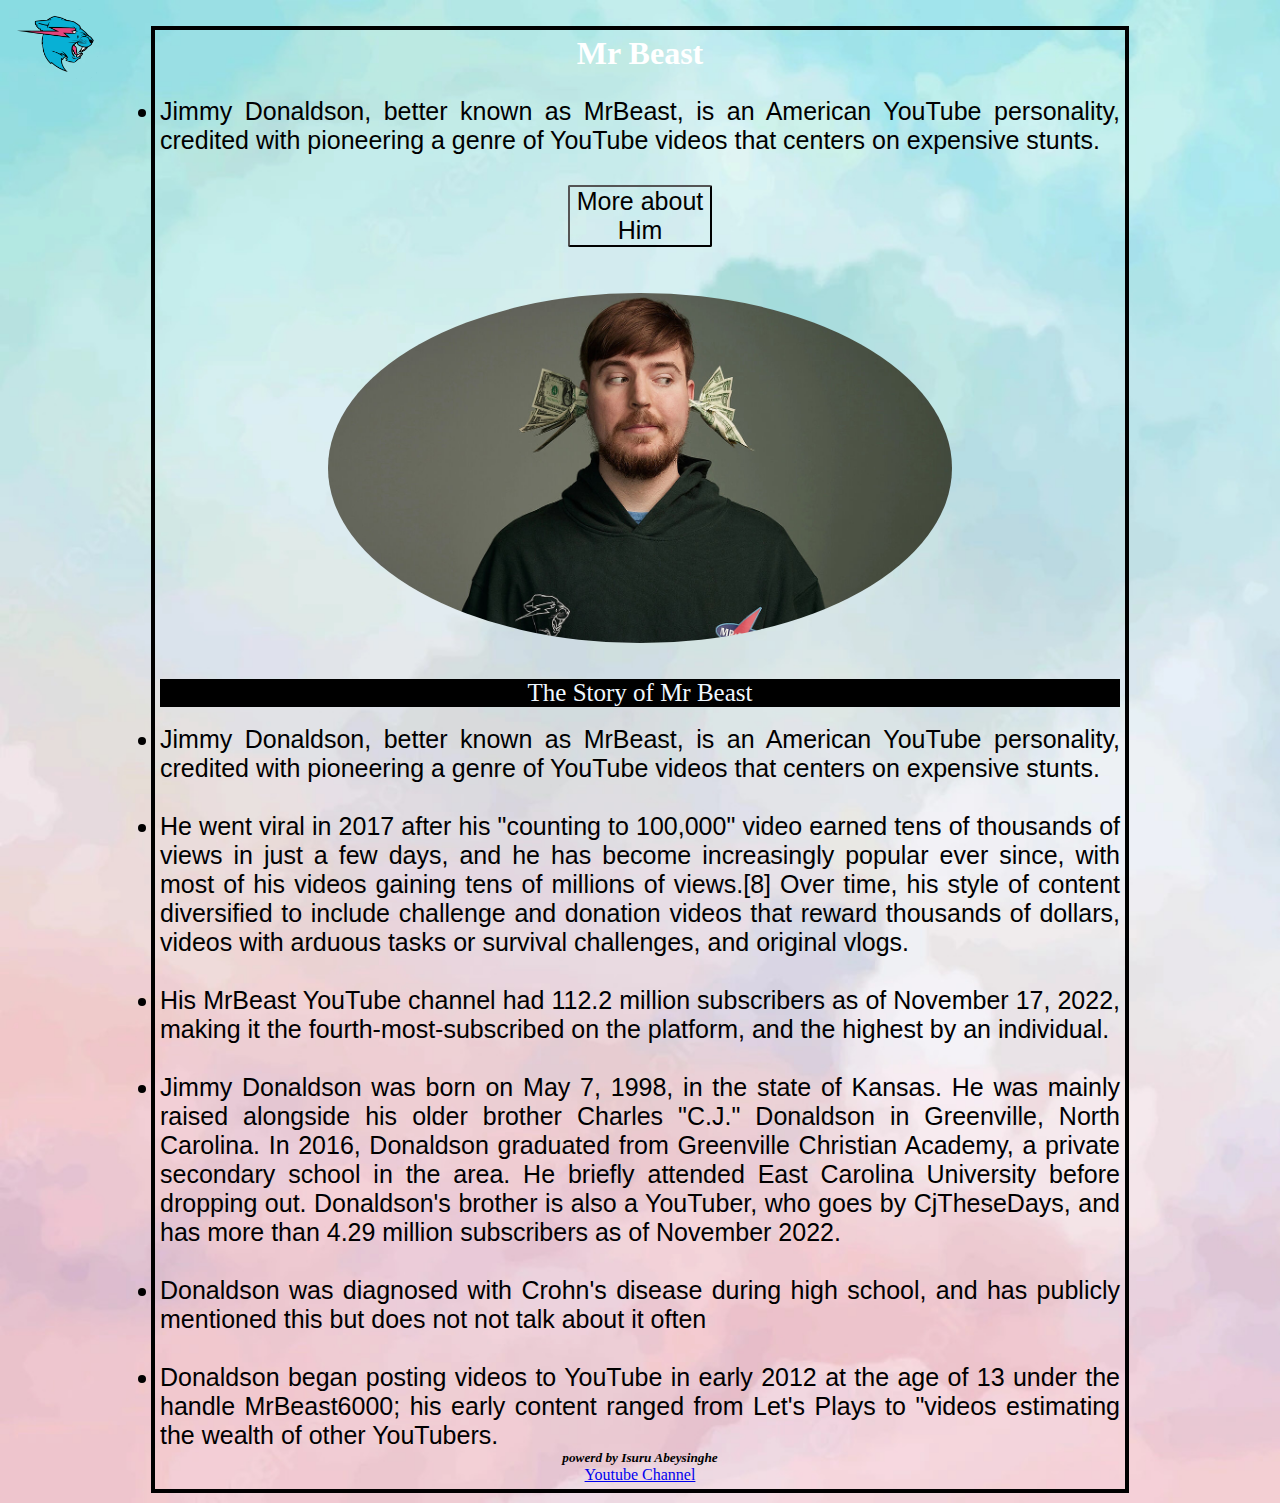
<file: index.html>
<!DOCTYPE html>
<html lang="en">
<head>
    <meta charset="UTF-8">
    <meta http-equiv="X-UA-Compatible" content="IE=edge">
    <meta name="viewport" content="width=device-width, initial-scale=1.0">
    <title>Mr Beast</title>
    <link rel="stylesheet" href="style.css">
    
    <link href="https://cdn.jsdelivr.net/npm/bootstrap@5.3.0-alpha1/dist/css/bootstrap.min.css" rel="stylesheet" integrity="sha384-GLhlTQ8iRABdZLl6O3oVMWSktQOp6b7In1Zl3/Jr59b6EGGoI1aFkw7cmDA6j6gD" crossorigin="anonymous">
    <script src="https://cdn.jsdelivr.net/npm/bootstrap@5.3.0-alpha1/dist/js/bootstrap.bundle.min.js" integrity="sha384-w76AqPfDkMBDXo30jS1Sgez6pr3x5MlQ1ZAGC+nuZB+EYdgRZgiwxhTBTkF7CXvN" crossorigin="anonymous"></script>
</head>
<body>
    


    <nav >
<a href="index.html"><img src="logo.png" alt="logo" width="10%" align="left" padding-top="15px" margin="10px"></a>
    </nav>
  <a href=""></a>  
    <br>

    <div id="container">
        <h1>

            Mr Beast

        </h1>

        <p class="para">
<ul>
            <li>Jimmy Donaldson, better known as MrBeast, is an American YouTube personality, credited with pioneering a genre of YouTube videos that centers on expensive stunts.</li>
</ul>

         <center> <button class="but" href="https://www.youtube.com/watch?v=oYRda7UtuhA&t=1423s" id="bt1">More about Him</button></center>
         
        </p>
        <br>
        <br>
        <center><img src="mr.jpg" alt="mr beast" width="65%" background-position="center" background-size="cover" class="imagemiddle"></center>
        <br>
        <br>
    
    
        <div id="bar">
        <p id="story">The Story of Mr Beast</p>
        </div>
<br>

        <div id="points">
            <p>
                    <ul>
                        
                        <li>Jimmy Donaldson, better known as MrBeast, is an American YouTube personality, credited with pioneering a genre of YouTube videos that centers on expensive stunts.</li>
                    <br>
                        <li>He went viral in 2017 after his "counting to 100,000" video earned tens of thousands of views in just a few days, and he has become increasingly popular ever since, with most of his videos gaining tens of millions of views.[8] Over time, his style of content diversified to include challenge and donation videos that reward thousands of dollars, videos with arduous tasks or survival challenges, and original vlogs.</li>
                        <br>
                        <li>His MrBeast YouTube channel had 112.2 million subscribers as of November 17, 2022, making it the fourth-most-subscribed on the platform, and the highest by an individual.
                    </li>  <br>
                    <li>
                        Jimmy Donaldson was born on May 7, 1998, in the state of Kansas. He was mainly raised alongside his older brother Charles "C.J." Donaldson in Greenville, North Carolina. In 2016, Donaldson graduated from Greenville Christian Academy, a private secondary school in the area. He briefly attended East Carolina University before dropping out. Donaldson's brother is also a YouTuber, who goes by CjTheseDays, and has more than 4.29 million subscribers as of November 2022.</li>
                        <br>
                    <li>Donaldson was diagnosed with Crohn's disease during high school, and has publicly mentioned this but does not not talk about it often</li>
                    <br>  <li>Donaldson began posting videos to YouTube in early 2012 at the age of 13 under the handle MrBeast6000; his early content ranged from Let's Plays to "videos estimating the wealth of other YouTubers.</li>
                    
                    
                    
                    </ul>
            </p>
        </div>
        <footer class="foot">
        <h5>powerd by Isuru Abeysinghe</h5>
<div class="yt">
        <a href="https://m.youtube.com/user/mrbeast6000/videos">Youtube Channel</a>
    </div>
    </footer>
    
</div>   
</body>
</html>
</file>
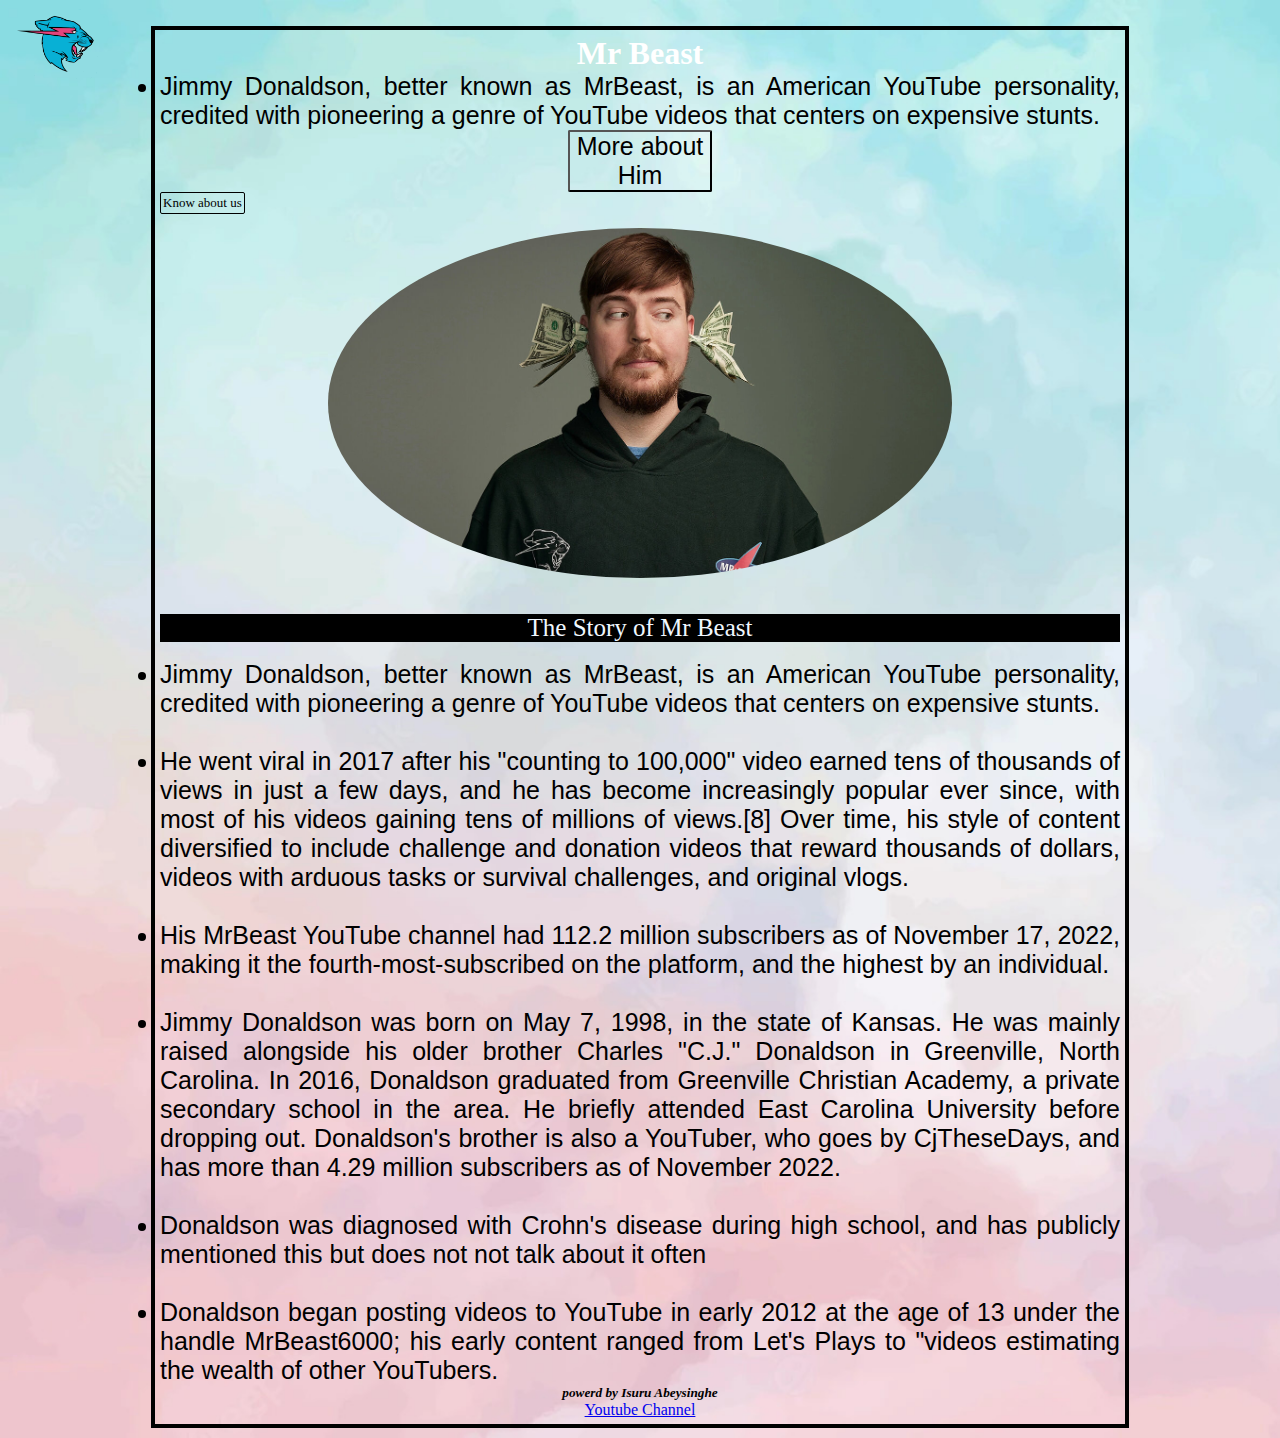
<file: Mr Beats/IsuruAbeysinghe/index.html>
<!DOCTYPE html>
<html lang="en">
<head>
    <meta charset="UTF-8">
    <meta http-equiv="X-UA-Compatible" content="IE=edge">
    <meta name="viewport" content="width=device-width, initial-scale=1.0">
    <title>Mr Beast</title>
    <link rel="stylesheet" href="style.css">
    
    <link href="https://cdn.jsdelivr.net/npm/bootstrap@5.3.0-alpha1/dist/css/bootstrap.min.css" rel="stylesheet" integrity="sha384-GLhlTQ8iRABdZLl6O3oVMWSktQOp6b7In1Zl3/Jr59b6EGGoI1aFkw7cmDA6j6gD" crossorigin="anonymous">
    <script src="https://cdn.jsdelivr.net/npm/bootstrap@5.3.0-alpha1/dist/js/bootstrap.bundle.min.js" integrity="sha384-w76AqPfDkMBDXo30jS1Sgez6pr3x5MlQ1ZAGC+nuZB+EYdgRZgiwxhTBTkF7CXvN" crossorigin="anonymous"></script>
</head>
<body>
    


    <nav >
<a href="index.html"><img src="logo.png" alt="logo" width="10%" align="left" padding-top="15px" margin="10px"></a>
    </nav>
  <a href=""></a>  
    <br>

    <div id="container">
        <h1>

            Mr Beast

        </h1>

        <p class="para">
<ul>
            <li>Jimmy Donaldson, better known as MrBeast, is an American YouTube personality, credited with pioneering a genre of YouTube videos that centers on expensive stunts.</li>
</ul>

         <center> <button href="https://www.youtube.com/watch?v=oYRda7UtuhA&t=1423s" id="bt1">More about Him</button></center>
         <a class="like" href="">Know about us</a>
        </p>
        <br>
        <br>
        <center><img src="mr.jpg" alt="mr beast" width="65%" background-position="center" background-size="cover" class="imagemiddle"></center>
        <br>
        <br>
    
    
        <div id="bar">
        <p id="story">The Story of Mr Beast</p>
        </div>
<br>

        <div id="points">
            <p>
                    <ul>
                        
                        <li>Jimmy Donaldson, better known as MrBeast, is an American YouTube personality, credited with pioneering a genre of YouTube videos that centers on expensive stunts.</li>
                    <br>
                        <li>He went viral in 2017 after his "counting to 100,000" video earned tens of thousands of views in just a few days, and he has become increasingly popular ever since, with most of his videos gaining tens of millions of views.[8] Over time, his style of content diversified to include challenge and donation videos that reward thousands of dollars, videos with arduous tasks or survival challenges, and original vlogs.</li>
                        <br>
                        <li>His MrBeast YouTube channel had 112.2 million subscribers as of November 17, 2022, making it the fourth-most-subscribed on the platform, and the highest by an individual.
                    </li>  <br>
                    <li>
                        Jimmy Donaldson was born on May 7, 1998, in the state of Kansas. He was mainly raised alongside his older brother Charles "C.J." Donaldson in Greenville, North Carolina. In 2016, Donaldson graduated from Greenville Christian Academy, a private secondary school in the area. He briefly attended East Carolina University before dropping out. Donaldson's brother is also a YouTuber, who goes by CjTheseDays, and has more than 4.29 million subscribers as of November 2022.</li>
                        <br>
                    <li>Donaldson was diagnosed with Crohn's disease during high school, and has publicly mentioned this but does not not talk about it often</li>
                    <br>  <li>Donaldson began posting videos to YouTube in early 2012 at the age of 13 under the handle MrBeast6000; his early content ranged from Let's Plays to "videos estimating the wealth of other YouTubers.</li>
                    
                    
                    
                    </ul>
            </p>
        </div>
        <h5>powerd by Isuru Abeysinghe</h5>
<div class="yt">
        <a href="https://m.youtube.com/user/mrbeast6000/videos">Youtube Channel</a>
    </div>
    
</div>   
</body>
</html>
</file>
<file: style.css>
* {
    padding: 0;
    margin: 0;    
}



@import url('https://fonts.googleapis.com/css2?family=Akaya+Telivigala&display=swap');
@import url('https://fonts.googleapis.com/css2?family=Akaya+Telivigala&family=Lato:wght@300&display=swap');
@import url('https://fonts.googleapis.com/css2?family=Akaya+Telivigala&family=Lato:wght@300&family=Ubuntu&display=swap');
@import url('https://fonts.googleapis.com/css2?family=Akaya+Telivigala&family=Lato:wght@300&family=Ubuntu&display=swap');
@import url('https://fonts.googleapis.com/css2?family=Akaya+Telivigala&family=Lato:wght@300&family=Ubuntu&display=swap');
@import url('https://fonts.googleapis.com/css2?family=Righteous&display=swap');
@import url('https://fonts.googleapis.com/css2?family=Chakra+Petch&display=swap');
@import url('https://fonts.googleapis.com/css2?family=Chakra+Petch&family=Lato&display=swap');
@import url('https://fonts.googleapis.com/css2?family=Poppins:wght@300&display=swap'); 

#container {
    width: 75%;
    border: 4px solid black;
    margin:auto;
    padding: 5px;
}



body {
    padding-top: 8px;
    padding-top: 8px;
    margin-bottom: 10px;
    background-image: url(back.jpg);
    background-size: cover;
}

h1 {
    color: rgb(255, 255, 255);
    text-align: center;
    padding-bottom: 25px;
    
}

ul {
    text-align: center;
    font-size: 25px;
    font-family: Cambria, Cochin, Georgia, Times, 'Times New Roman', serif;
    padding: auto;
}

#bar {
    background-color: black;
    color: aliceblue;
    text-align: center;
    font-size: 20px;
    text-decoration: none;

}


.imagemiddle {
    
    margin-left: auto;
    margin-right: auto;
    display: block;
    border-radius:50%;
    margin-bottom: auto;
    padding: auto;
}

ul {
    text-align: justify;
    font-family: 'Poppins', sans-serif;;
}

 a .other {
    border: 1px solid black;
    border-radius: 3px;
    margin: 10px;
    padding: 10px;
    padding-bottom: 0%;
    font-size: 20px;
    text-align: center;
    text-decoration: none;
    color:black;
    font-family: 'Trebuchet MS', 'Lucida Sans Unicode', 'Lucida Grande', 'Lucida Sans', Arial, sans-serif;
 }

 #story {
    font-size: 25px;
 } 



 .yt {
    text-align:center;
 }


 h5{
    text-align: center;
    font-style: italic;
 }
   
 
a:hover {
    border-bottom: 3px solid red;
    
  }
  
a.active {
    border-bottom: 3px solid red;
  }

.but {
    font-size: 25px;
    background-color: transparent;
    width: 15%;
    margin-left: auto;
    margin-right: auto;
    border-radius: 50%;
    margin-top: 30px;
    margin-bottom: 10px;
}

#bt1 {
    padding: auto;
    border-radius: 2px;
}

.like {
    text-align: center;
    position: absolute;
    font-size: 13px;
    border: 1px solid black;
    border-radius: 2px;
    background-color: transparent;
    margin: auto;
    padding: 2px;
    float: center;
    text-decoration: none;
    color: rgb(0, 0, 0);
    align-items: center;
 
}

.like:hover {
    transition: 0.5s;
    background-color: red;
    color: azure;
}

.like:hover:after {
    transition: 0.5s;
    background: blue;
    color: red;
}
</file>
<file: Mr Beats/IsuruAbeysinghe/style.css>
* {
    padding: 0;
    margin: 0;    
}



@import url('https://fonts.googleapis.com/css2?family=Akaya+Telivigala&display=swap');
@import url('https://fonts.googleapis.com/css2?family=Akaya+Telivigala&family=Lato:wght@300&display=swap');
@import url('https://fonts.googleapis.com/css2?family=Akaya+Telivigala&family=Lato:wght@300&family=Ubuntu&display=swap');
@import url('https://fonts.googleapis.com/css2?family=Akaya+Telivigala&family=Lato:wght@300&family=Ubuntu&display=swap');
@import url('https://fonts.googleapis.com/css2?family=Akaya+Telivigala&family=Lato:wght@300&family=Ubuntu&display=swap');
@import url('https://fonts.googleapis.com/css2?family=Righteous&display=swap');
@import url('https://fonts.googleapis.com/css2?family=Chakra+Petch&display=swap');
@import url('https://fonts.googleapis.com/css2?family=Chakra+Petch&family=Lato&display=swap');
@import url('https://fonts.googleapis.com/css2?family=Poppins:wght@300&display=swap'); 

#container {
    width: 75%;
    border: 4px solid black;
    margin:auto;
    padding: 5px;
}



body {
    padding-top: 8px;
    padding-top: 8px;
    margin-bottom: 10px;
    background-image: url(back.jpg);
    background-size: cover;
}

h1 {
    color: rgb(255, 255, 255);
    text-align: center;
    
}

ul {
    text-align: center;
    font-size: 25px;
    font-family: Cambria, Cochin, Georgia, Times, 'Times New Roman', serif;
}

#bar {
    background-color: black;
    color: aliceblue;
    text-align: center;
    font-size: 20px;
    text-decoration: none;

}


.imagemiddle {
    
    margin-left: auto;
    margin-right: auto;
    display: block;
    border-radius:50%;
    margin-bottom: auto;
    padding: auto;
}

ul {
    text-align: justify;
    font-family: 'Poppins', sans-serif;;
}

 a .other {
    border: 1px solid black;
    border-radius: 3px;
    margin: 10px;
    padding: 10px;
    padding-bottom: 0%;
    font-size: 20px;
    text-align: center;
    text-decoration: none;
    color:black;
    font-family: 'Trebuchet MS', 'Lucida Sans Unicode', 'Lucida Grande', 'Lucida Sans', Arial, sans-serif;
 }

 #story {
    font-size: 25px;
 } 



 .yt {
    text-align:center;
 }


 h5{
    text-align: center;
    font-style: italic;
 }
   
 
a:hover {
    border-bottom: 3px solid red;
    
  }
  
a.active {
    border-bottom: 3px solid red;
  }

button {
    font-size: 25px;
    border-color: none;
    background-color: transparent;
    width: 15%;
    margin-left: auto;
    margin-right: auto;
    display: inline-block;
    border-radius: 50%;
    overflow-clip-margin: content-box;
    overflow: clip;
}

#bt1 {
    padding: auto;
    border-radius: 2px;
}

.like {
    text-align: center;
    position: absolute;
    font-size: 13px;
    border: 1px solid black;
    border-radius: 2px;
    background-color: transparent;
    margin: auto;
    padding: 2px;
    float: center;
    text-decoration: none;
    color: rgb(0, 0, 0);
    align-items: center;
 
}

.like:hover {
    transition: 0.5s;
    background-color: red;
    color: azure;
}

.like:hover:after {
    transition: 0.5s;
    background: blue;
    color: red;
}
</file>
